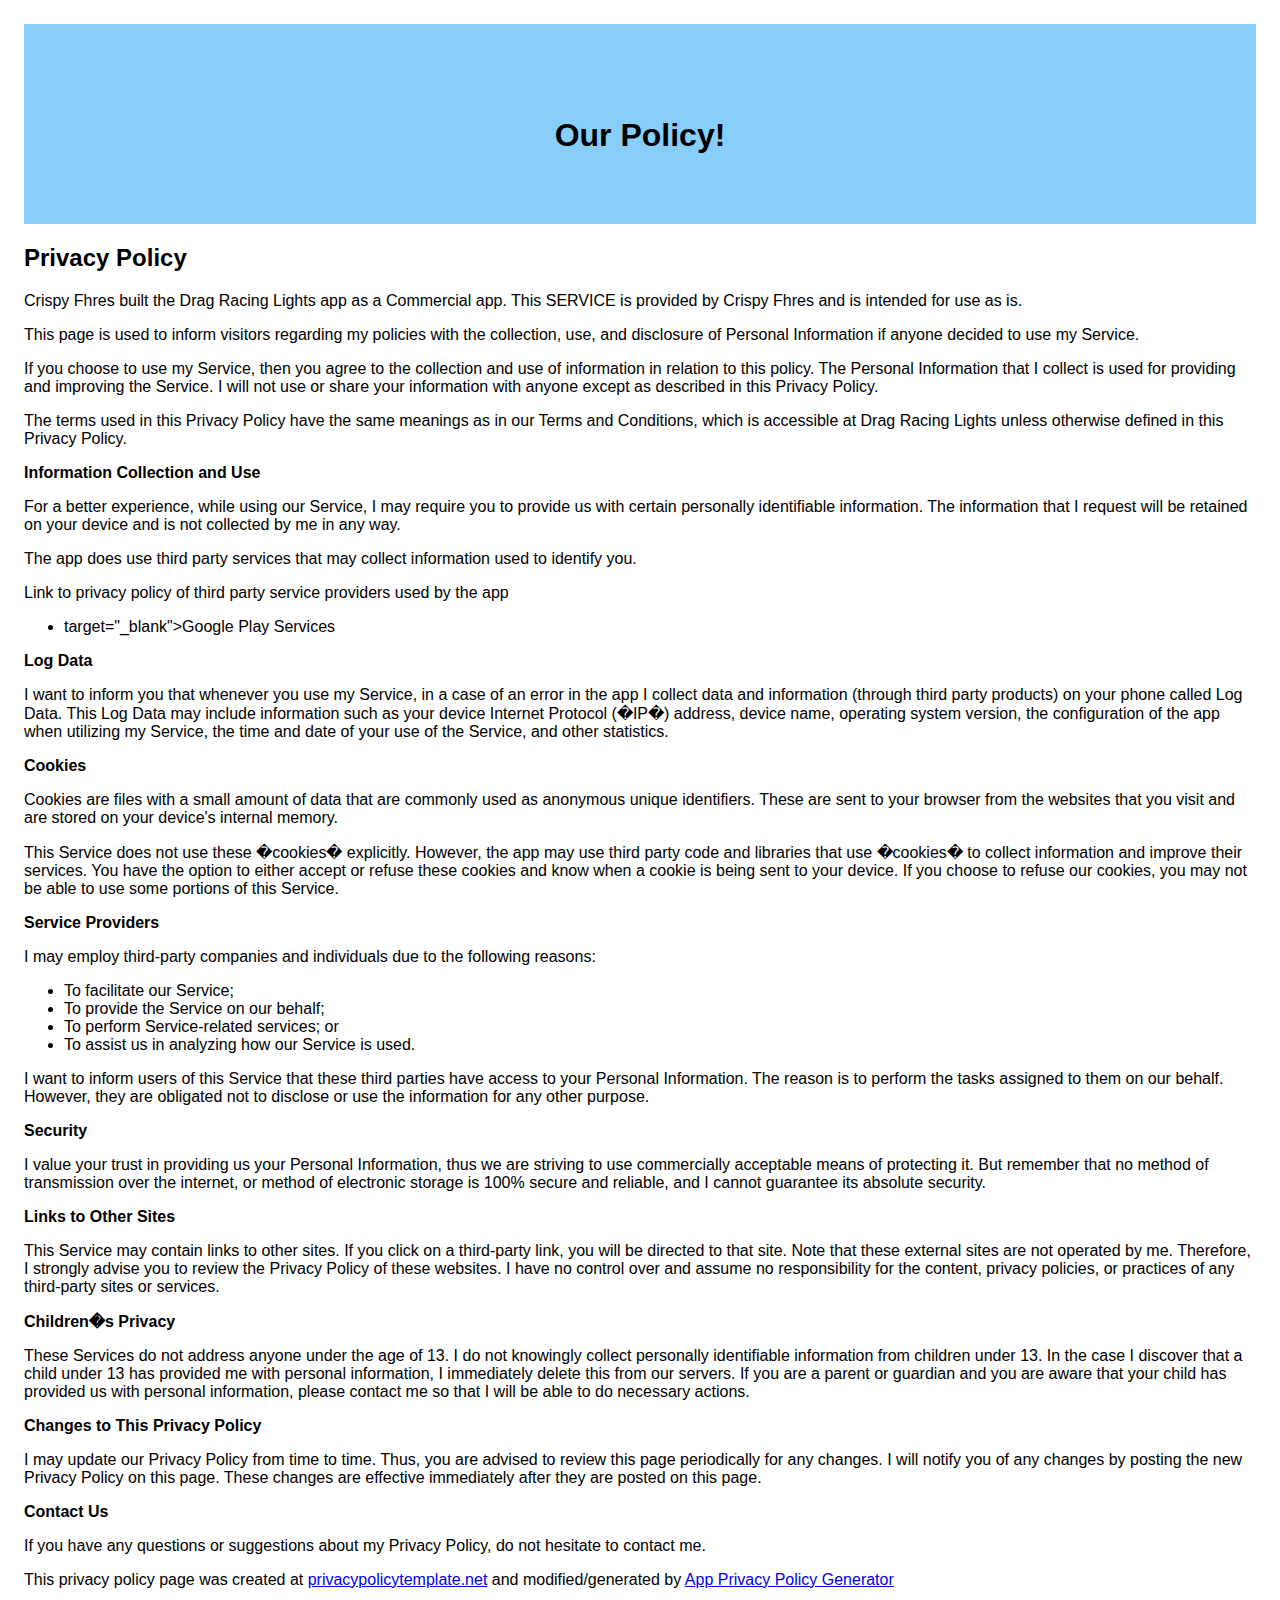
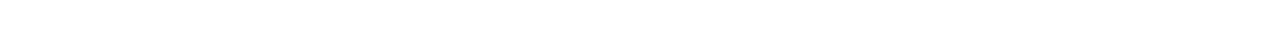
<file: agadi1/pages/Privacy.html>
﻿<!DOCTYPE html>
<html>
<head>
    <meta charset='utf-8'>
    <meta name='viewport' content='width=device-width'>
      <title>Privacy Policy</title>
    <style>
        body {
            font-family: 'Helvetica Neue', Helvetica, Arial, sans-serif;
            padding: 1em;
        }
    </style>
</head>
<body>
    <div style="background-color:lightskyblue; height:200px; color:black; text-align:center;">
        <br /><br /><br /><br />
        <h1> <strong>Our Policy! </strong></h1>
    </div>
    <h2>Privacy Policy</h2> <p>
        Crispy Fhres built the Drag Racing Lights app as a Commercial app. This SERVICE is provided by
        Crispy Fhres  and is intended for use as is.
    </p> <p>
        This page is used to inform visitors regarding my policies with the collection, use, and disclosure
        of Personal Information if anyone decided to use my Service.
    </p> <p>
        If you choose to use my Service, then you agree to the collection and use of information in
        relation to this policy. The Personal Information that I collect is used for providing and improving
        the Service. I will not use or share your information with anyone except as described
        in this Privacy Policy.
    </p> <p>
        The terms used in this Privacy Policy have the same meanings as in our Terms and Conditions, which is
        accessible at Drag Racing Lights unless otherwise defined in this Privacy Policy.
    </p> <p><strong>Information Collection and Use</strong></p> <p>
        For a better experience, while using our Service, I may require you to provide us with certain
        personally identifiable information. The information that I request will be retained on your device and is not collected by me in any way.
    </p> <p>The app does use third party services that may collect information used to identify you.</p> <div><p>Link to privacy policy of third party service providers used by the app</p> <ul><li> target="_blank">Google Play Services</a></li><!----><!----><!----><!----><!----><!----><!----></ul></div> <p><strong>Log Data</strong></p> <p>
        I want to inform you that whenever you use my Service, in a case of
        an error in the app I collect data and information (through third party products) on your phone
        called Log Data. This Log Data may include information such as your device Internet Protocol (�IP�) address,
        device name, operating system version, the configuration of the app when utilizing my Service,
        the time and date of your use of the Service, and other statistics.
    </p> <p><strong>Cookies</strong></p> <p>
        Cookies are files with a small amount of data that are commonly used as anonymous unique identifiers.
        These are sent to your browser from the websites that you visit and are stored on your device's internal
        memory.
    </p> <p>
        This Service does not use these �cookies� explicitly. However, the app may use third party code and
        libraries that use �cookies� to collect information and improve their services. You have the option to
        either accept or refuse these cookies and know when a cookie is being sent to your device. If you choose
        to refuse our cookies, you may not be able to use some portions of this Service.
    </p> <p><strong>Service Providers</strong></p> <p> I may employ third-party companies and individuals due to the following reasons:</p> <ul><li>To facilitate our Service;</li> <li>To provide the Service on our behalf;</li> <li>To perform Service-related services; or</li> <li>To assist us in analyzing how our Service is used.</li></ul> <p>
        I want to inform users of this Service that these third parties have access to
        your Personal Information. The reason is to perform the tasks assigned to them on our behalf. However,
        they are obligated not to disclose or use the information for any other purpose.
    </p> <p><strong>Security</strong></p> <p>
        I value your trust in providing us your Personal Information, thus we are striving
        to use commercially acceptable means of protecting it. But remember that no method of transmission over
        the internet, or method of electronic storage is 100% secure and reliable, and I cannot guarantee
        its absolute security.
    </p> <p><strong>Links to Other Sites</strong></p> <p>
        This Service may contain links to other sites. If you click on a third-party link, you will be directed
        to that site. Note that these external sites are not operated by me. Therefore, I strongly
        advise you to review the Privacy Policy of these websites. I have no control over
        and assume no responsibility for the content, privacy policies, or practices of any third-party sites
        or services.
    </p> <p><strong>Children�s Privacy</strong></p> <p>
        These Services do not address anyone under the age of 13. I do not knowingly collect
        personally identifiable information from children under 13. In the case I discover that a child
        under 13 has provided me with personal information, I immediately delete this from
        our servers. If you are a parent or guardian and you are aware that your child has provided us with personal
        information, please contact me so that I will be able to do necessary actions.
    </p> <p><strong>Changes to This Privacy Policy</strong></p> <p>
        I may update our Privacy Policy from time to time. Thus, you are advised to review
        this page periodically for any changes. I will notify you of any changes by posting
        the new Privacy Policy on this page. These changes are effective immediately after they are posted on
        this page.
    </p> <p><strong>Contact Us</strong></p> <p>
        If you have any questions or suggestions about my Privacy Policy, do not hesitate to contact
        me.
    </p> <p>
        This privacy policy page was created at <a href="https://privacypolicytemplate.net" target="_blank">privacypolicytemplate.net</a>
        and modified/generated by <a href="https://app-privacy-policy-generator.firebaseapp.com/" target="_blank">
            App
            Privacy Policy Generator
        </a>
    </p>
</body>
</html>
</file>
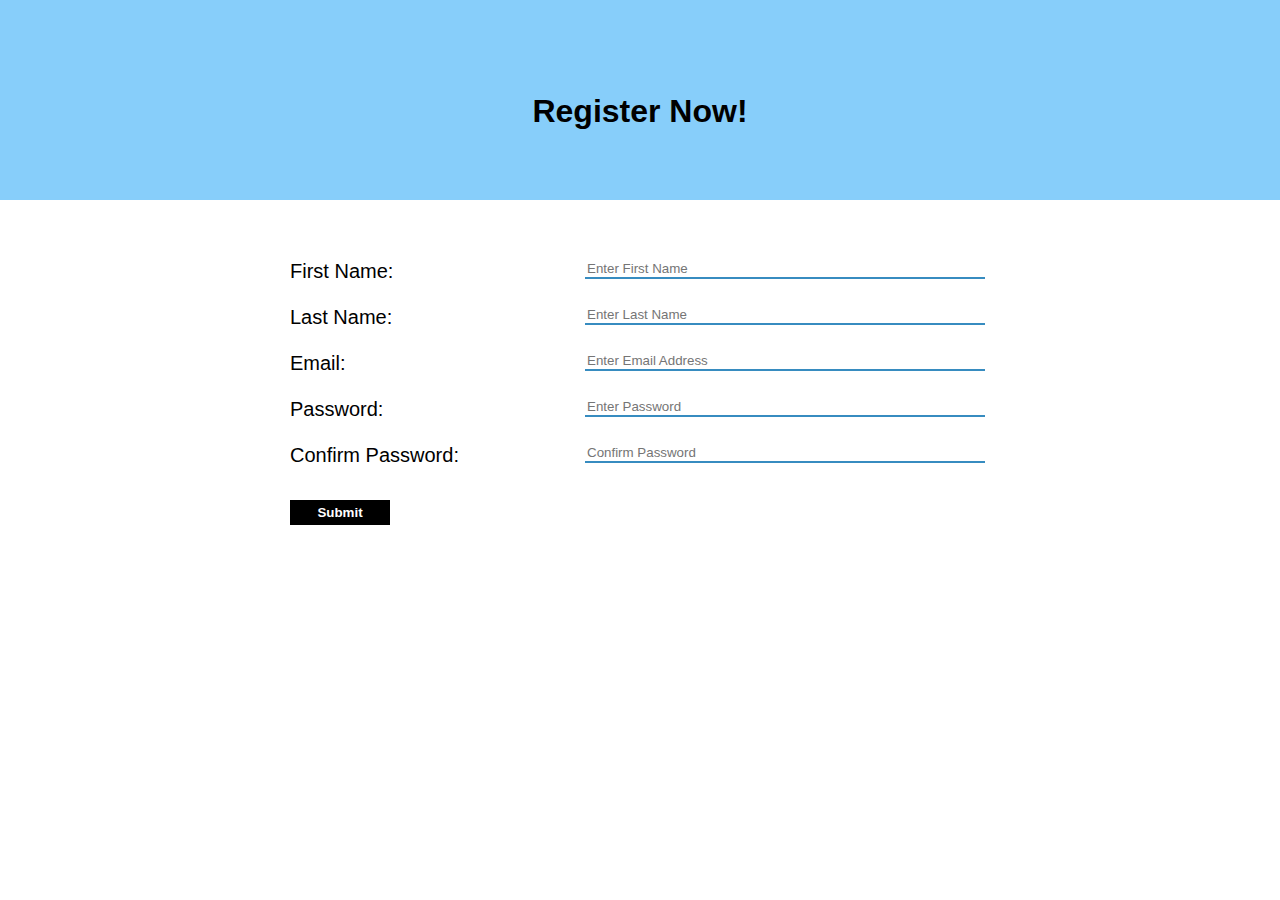
<file: agadi1/pages/Register.html>
﻿
<head>
    <meta charset="UTF-8">
    <style>
        body {
            padding: 0;
            margin: 0;
            font-family: arial;
        }
        /*sinup form*/
        .form-signup {
            display: block;
            width: 700px;
            height: 300px;
            padding: 30px 20px 10px 20px;
            margin: 0 auto;
            margin-top: 30px;
            margin-bottom: 60px;
            border-radius: 10px;
            font-size: 20px;
        }

            .form-signup input[type=submit]:hover {
                text-decoration: underline;
            }

            .form-signup a {
                text-decoration: none;
                font-size: 14px;
                margin-bottom: 20px;
            }

            .form-signup label {
                margin-top: 0;
                display: block;
            }

            .form-signup input {
                border: none;
                border-bottom: 2px solid #378cc0;
                background: none;
                color: darkgreen;
                float: right;
                margin-right: 5px;
                width: 400px;
            }

            .form-signup textarea {
                border: none;
                border: 2px solid #378cc0;
                background: #378cc0;
                color: darkgreen;
                float: right;
                margin-right: 12px;
            }

            .form-signup input[type=submit] {
                border: none;
                background: black;
                color: white;
                font-weight: bold;
                border-radius: 0px;
                cursor: pointer;
                padding: 5px 12px;
                float: left;
                margin-top: 10px;
                display: block;
                margin-right: 13px;
                width: 100px;
            }

            .form-signup p {
                display: block;
                margin-top: 90px;
                margin-right: -130px;
                text-align: center;
                color: red;
                transition: .300ms ease-in-out all;
                font-size: 14px;
            }
    </style>
</head>
<body>
    <div style="background-color:lightskyblue; height:200px; color:black; text-align:center;">
        <br /><br /><br /><br />
        <h1> <strong>Register Now! </strong></h1>
    </div>
    <div class="form-signup" id="singup">
        <form method="post">
            <label for="firstname">First Name: <input type="text" class="fname" name="firstname" placeholder="Enter First Name"></label><br>
            <label for="lastname">Last Name: <input type="text" class="lname" name="lastname" placeholder="Enter Last Name"></label><br>
            <label for="email">Email: <input type="email" class="email" name="email" placeholder="Enter Email Address"></label><br>
            <label for="password">Password: <input type="password" class="pwd" name="password" placeholder="Enter Password"></label><br>
            <label for="confrm password">Confirm Password: <input type="password" class="conpwd" name="password" placeholder="Confirm Password"></label><br>
            <input type="submit" name="submit" value="Submit">
        </form>
    </div><br /><br />
    <script>
        //onsubmit="return singup()"



        function tc(a) {
            var x = document.querySelector(a).value;
            return x;
        }
        function msg(a) {
            var x = document.querySelector(".emsg").innerHTML = a;
            return x;
        }
        function msgb(a) {
            var x = document.querySelector(".emsgb").innerHTML = a;
            return x;
        }
        function size(a) {
            var x = document.querySelector(a).value.length;
            return x;
        }
        // show hide function
        //var idhide=document.getElementById("singup");
        function singu() {
            var hide = document.querySelector(".form-login");

            if (hide.classList[1] == "hidden") {
                hide.classList.toggle("visible");
            } else {
                hide.classList.toggle("hidden");
            }
            console.log(hide.classList);
            return hide;
        }
        // Sing up
        function singup() {
            if (tc(".fname") == null || tc(".fname") == "") {
                window.alert("Please Enter First name");
                return false;
            }
            if (tc(".lname") == null || tc(".lname") == "") {
                window.alert("Please Enter Last name");
                return false;
            }
            if (tc(".email") == null || tc(".email") == "") {
                window.alert("Please Enter Email");
                return false;
            }
            if (tc(".pwd") == null || tc(".pwd") == "") {
                window.alert("Please Enter Password");
                return false;
            }
            if (tc(".pwd") != tc(".conpwd")) {
                window.alert("Password Miss match");
                return false;
            }
            if (size(".pwd") <= 8) {
                window.alert("Minimum Password length 8");
                return false;
            }
            return true;
        }


        $(document).ready(function () {

            // process the form
            $('form').submit(function (event) {


                if (singup()) {


                    // get the form data
                    // there are many ways to get this data using jQuery (you can use the class or id also)


                    $firstname = $('input[name=firstname]').val();
                    $lastname = $('input[name=lastname]').val();
                    $email = $('input[name=email]').val();;
                    $password = $('input[name=password]').val();

                    //

                    // process the form
                    $.ajax({
                        type: 'POST', // define the type of HTTP verb we want to use (POST for our form)
                        url: 'regi.php', // the url where we want to POST
                        data: 'firstname=' + $firstname + '&lastname=' + $lastname + '&email=' + $email + '&password=' + $password, // our data object
                        dataType: 'html',// what type of data do we expect back from the server
                        success: function (data) {
                            console.log(data);
                            $('#thanks').html(data);

                            window.location.replace("#Thankyou");
                            $('#thanks').show();
                        }
                    })
                }
                event.preventDefault();


            });

        });



    </script>
</body>
</file>
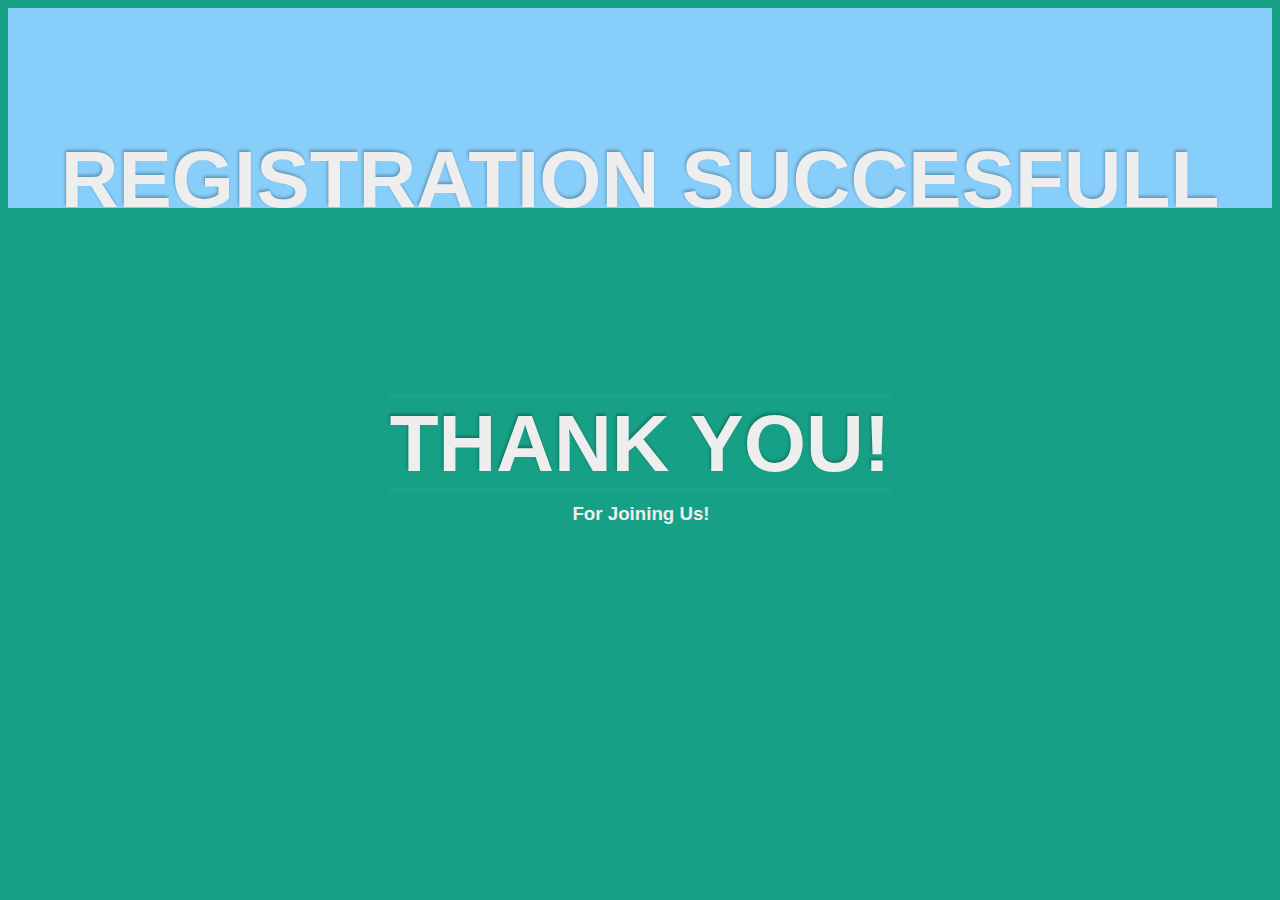
<file: agadi1/pages/Thankyou.html>
<head>
    <style>
        @mixin vertical-align($position: relative) {
            position: $position;
            top: 50%;
            -webkit-transform: translateY(-50%);
            -ms-transform: translateY(-50%);
            transform: translateY(-50%);
        }

        body, html {
            background: #16A085;
        }

        #wrapper {
            width: 600px;
            margin: 0 auto;
            margin-top: 15%;
        }

        h1 {
            color: #EEE;
            text-shadow: -1px -2px 3px rgba(17, 17, 17, 0.3);
            text-align: center;
            font-family: "Monsterrat", sans-serif;
            font-weight: 900;
            text-transform: uppercase;
            font-size: 80px;
            margin-bottom: -5px;
        }

            h1 underline {
                border-top: 5px solid rgba(26, 188, 156, 0.3);
                border-bottom: 5px solid rgba(26, 188, 156, 0.3);
            }

        h3 {
            width: 570px;
            margin-left: 16px;
            font-family: "Lato", sans-serif;
            font-weight: 600;
            color: #EEE;
            text-align: center;
        }

    </style>
</head>
<body>
    <div style="background-color:lightskyblue; height:200px; color:black; text-align:center;">
        <br /><br /><br /><br />
        <h1> <strong>Registration Succesfull</strong></h1>
    </div>

    <div id="thanks"></div>
    <div id="wrapper" class="animated zoomIn">
        <h1>


            <underline>Thank you!</underline>

        </h1>
        <h3>
            For Joining Us!
        </h3>
    </div>
</body>
</file>
